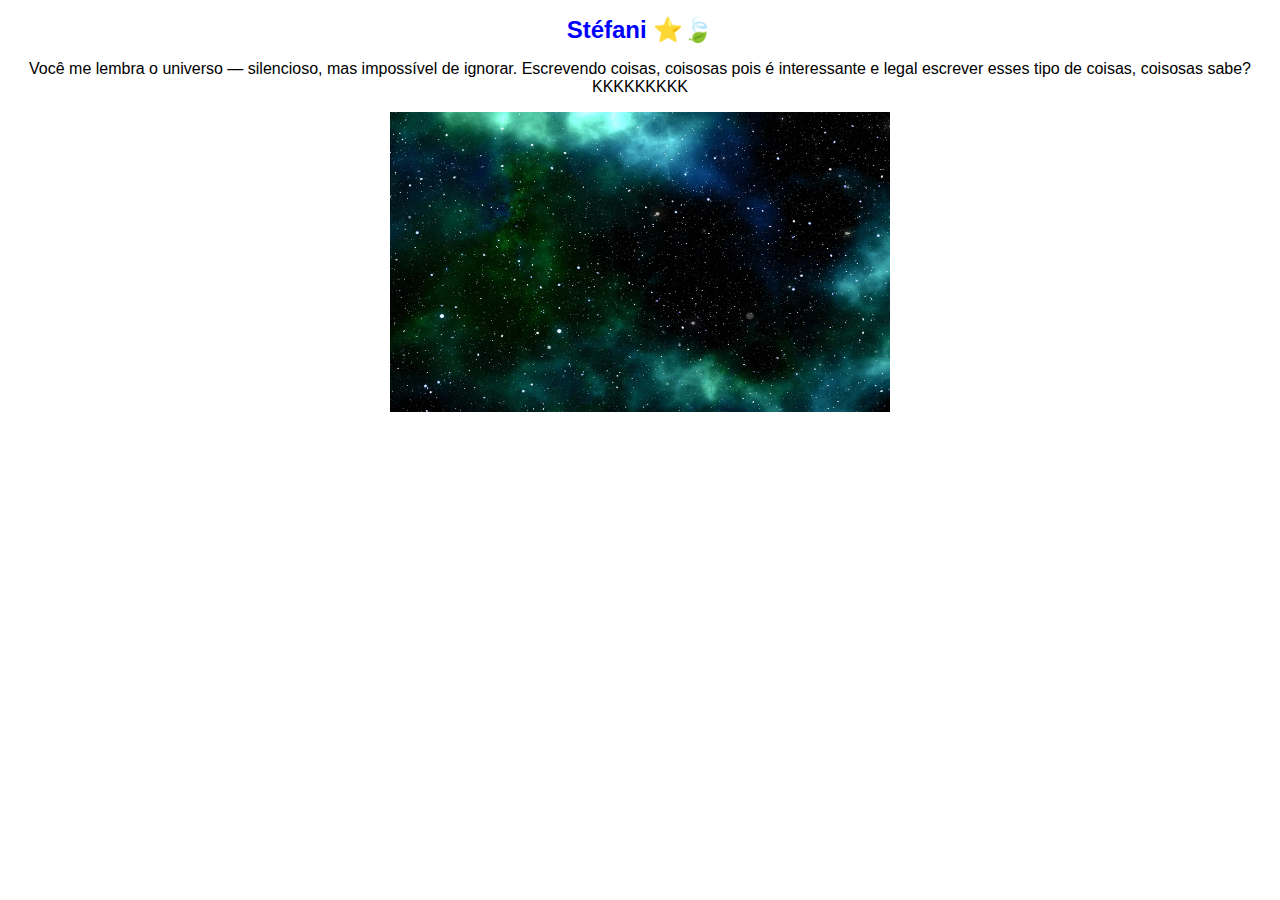
<file: index.html>
<!DOCTYPE html> <!--declara que é um documento html-->

<!--tag de abertura do html-->
<html lang="pt-br"><!--define o idioma do site-->

<head> <!--tag de abertura do head-->

    <meta charset="UTF-8"><!--define caracteres especiais-->
    <meta name="viewport" content="width=device-width, initial-scale=1.0"><!--define configuração de vizualização do navegador-->
    <title>Oii ⭐🍃</title><!--define o titulo da aba do site-->
<link rel="stylesheet" href="estilo.css">
</head><!--tag de fechamento do head-->

<body><!--tag de abertura do body-->

    <!-- tag de abertura-->  <!-- conteudo-->   <!-- tag de fechamento-->
              <h1>     Stéfani ⭐🍃   </h1>

              <p>     Você me lembra o universo — silencioso, mas impossível de ignorar.
              Escrevendo coisas, coisosas pois é interessante e legal escrever esses tipo de coisas, coisosas sabe? KKKKKKKKK</p>

              <img src="./espaco-sideral.jpg.webp" alt="descrição da imagem">
                                    <!--parametro      e valor-->

</body><!--tag de fechamento do body-->

</html>
<!--tag de fechamento do html-->
</file>
<file: estilo.css>
/*seletores*/



body{
  font-family: arial;
  text-align: center;
}
h1{
/*declaração*/
/*propriedade*/ /*valor*/
  font-family:   arial;
  font-size: 24px;
  color:blue;
}
img{
  height: 300px;
  width: 500px;
}
</file>
